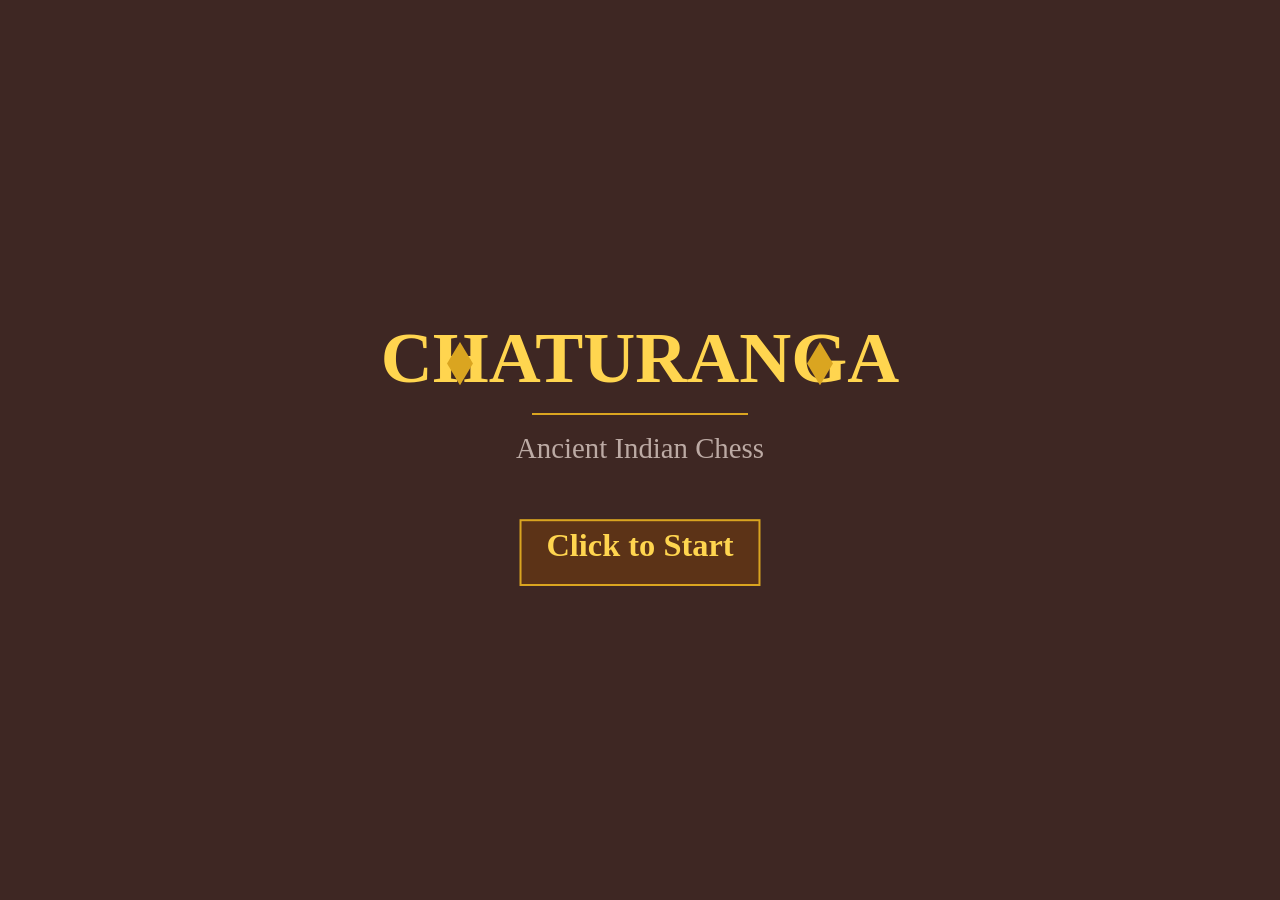
<file: chaturanga.html>
<!DOCTYPE html>
<html lang="en">
<head>
    <meta charset="UTF-8">
    <meta name="viewport" content="width=device-width, initial-scale=1.0">
    <title>Chaturanga</title>
    <link rel="stylesheet" href="css/ch-style.css">
</head>
<body>
    <canvas id="gameCanvas"></canvas>

    <script src="js/ch-constants.js"></script>
    <script src="js/ch-board.js"></script>
    <script src="js/ch-pieces.js"></script>
    <script src="js/ch-moves.js"></script>
    <script src="js/ch-renderer.js"></script>
    <script src="js/ch-input.js"></script>
    <script src="js/ch-game.js"></script>
</body>
</html>
</file>
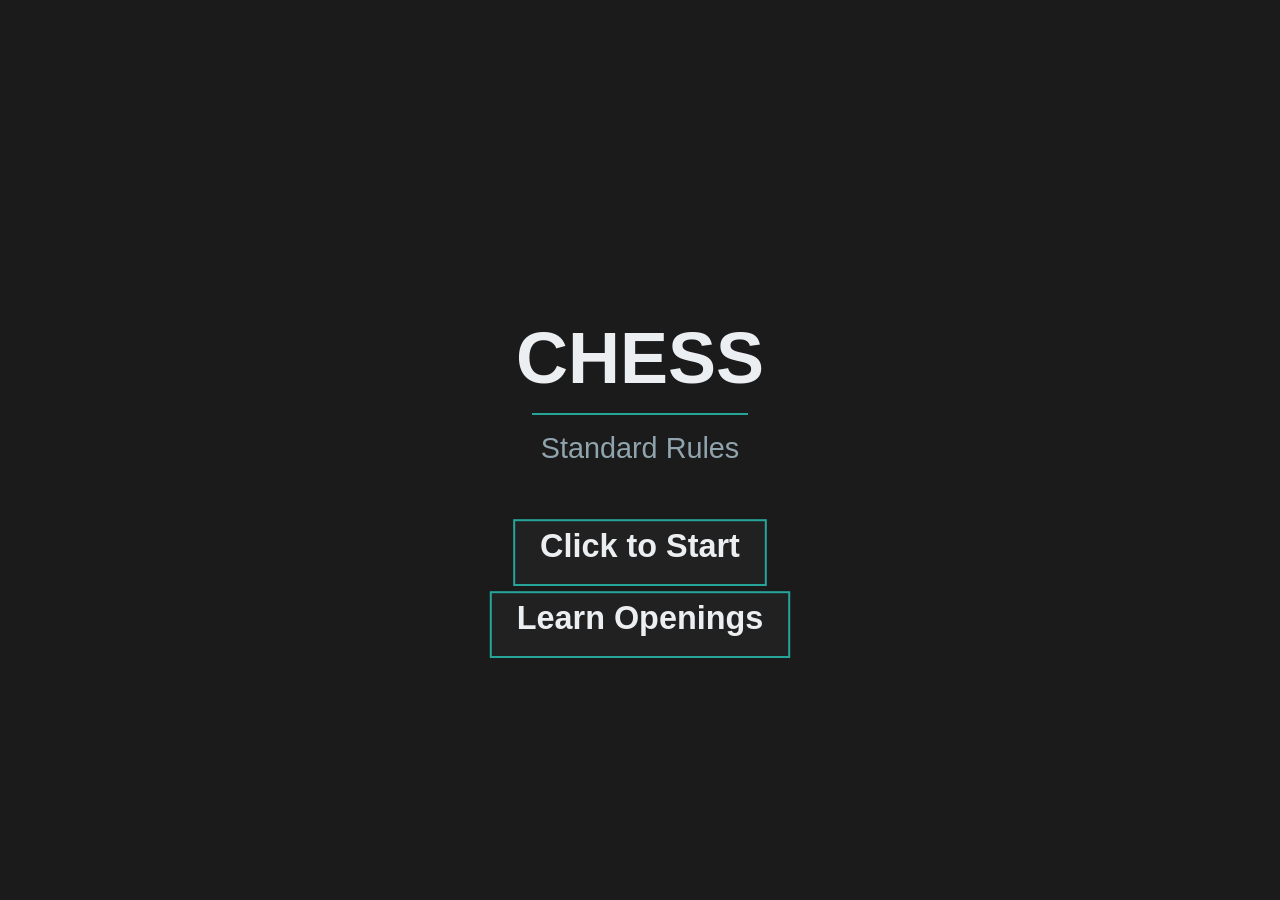
<file: chess.html>
<!DOCTYPE html>
<html lang="en">
<head>
    <meta charset="UTF-8">
    <meta name="viewport" content="width=device-width, initial-scale=1.0">
    <title>Chess</title>
    <link rel="stylesheet" href="css/chess-style.css">
</head>
<body>
    <canvas id="gameCanvas"></canvas>

    <script src="js/chess-constants.js"></script>
    <script src="js/chess-board.js"></script>
    <script src="js/chess-pieces.js"></script>
    <script src="js/chess-moves.js"></script>
    <script src="js/chess-renderer.js"></script>
    <script src="js/chess-input.js"></script>
    <script src="js/chess-fen.js"></script>
    <script src="js/chess-openings.js"></script>
    <script src="js/chess-learn.js"></script>
    <script src="js/chess-game.js"></script>
</body>
</html>
</file>
<file: css/ch-style.css>
* {
    margin: 0;
    padding: 0;
    box-sizing: border-box;
}

html, body {
    width: 100%;
    height: 100%;
    overflow: hidden;
    background: #3E2723;
}

#gameCanvas {
    display: block;
    margin: 0 auto;
    max-width: 100vw;
    max-height: 100vh;
    cursor: pointer;
}
</file>
<file: css/chess-style.css>
* {
    margin: 0;
    padding: 0;
    box-sizing: border-box;
}

html, body {
    width: 100%;
    height: 100%;
    overflow: hidden;
    background: #1B1B1B;
}

#gameCanvas {
    display: block;
    margin: 0 auto;
    max-width: 100vw;
    max-height: 100vh;
    cursor: pointer;
}
</file>
